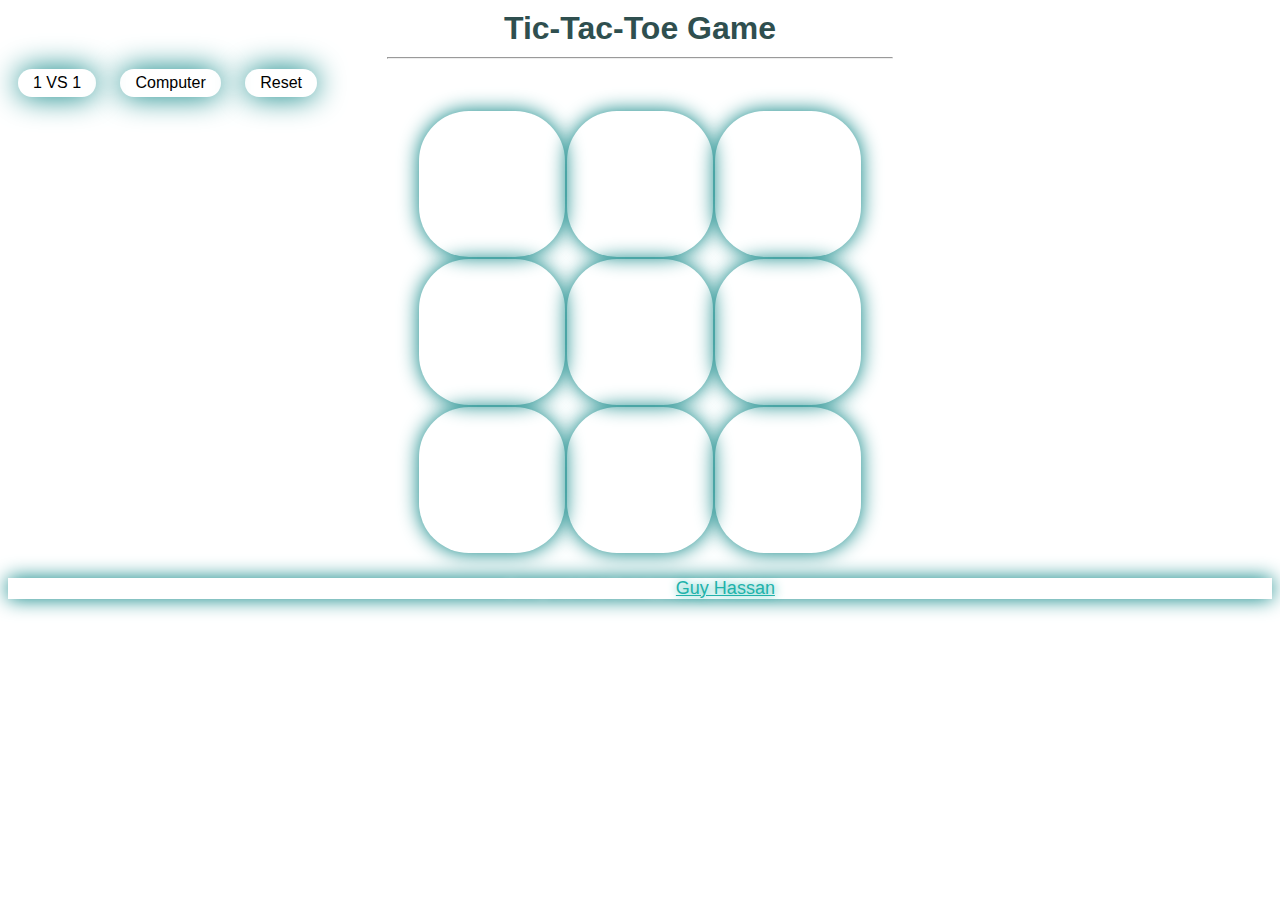
<file: index.html>
<!DOCTYPE html>
<html>
<head>
	<title>Tic Tac Toe</title>
	<link rel="stylesheet" type="text/css" href="TicTacToe.css">
</head>

<body>
	<h1>Tic-Tac-Toe Game</h1>
	<hr>

	<div class="buttonGame">
		<button id="1vs1" >1 VS 1</button>
		<button id="computer">Computer</button>
		<button id="reset">Reset</button>
	</div>

	<div class="tableGame">
		<table>
			<tr>
				<td id="0"></td>
				<td id="1"></td>
				<td id="2"></td>
				
			</tr>

			<tr>
				<td id="3"></td>
				<td id="4"></td>
				<td id="5"></td>
			</tr>

			<tr>
				<td id = "6"></td>
				<td id="7"></td>
				<td id = "8"></td>
			</tr>
		</table>
	</div>

	<p>Designed And Built by - <a href="https://github.com/GuyHassan" target="_blank">Guy Hassan</a></p>
	<script type="text/javascript", src="TicTacToe.js"></script>
</body>
</html>
</file>
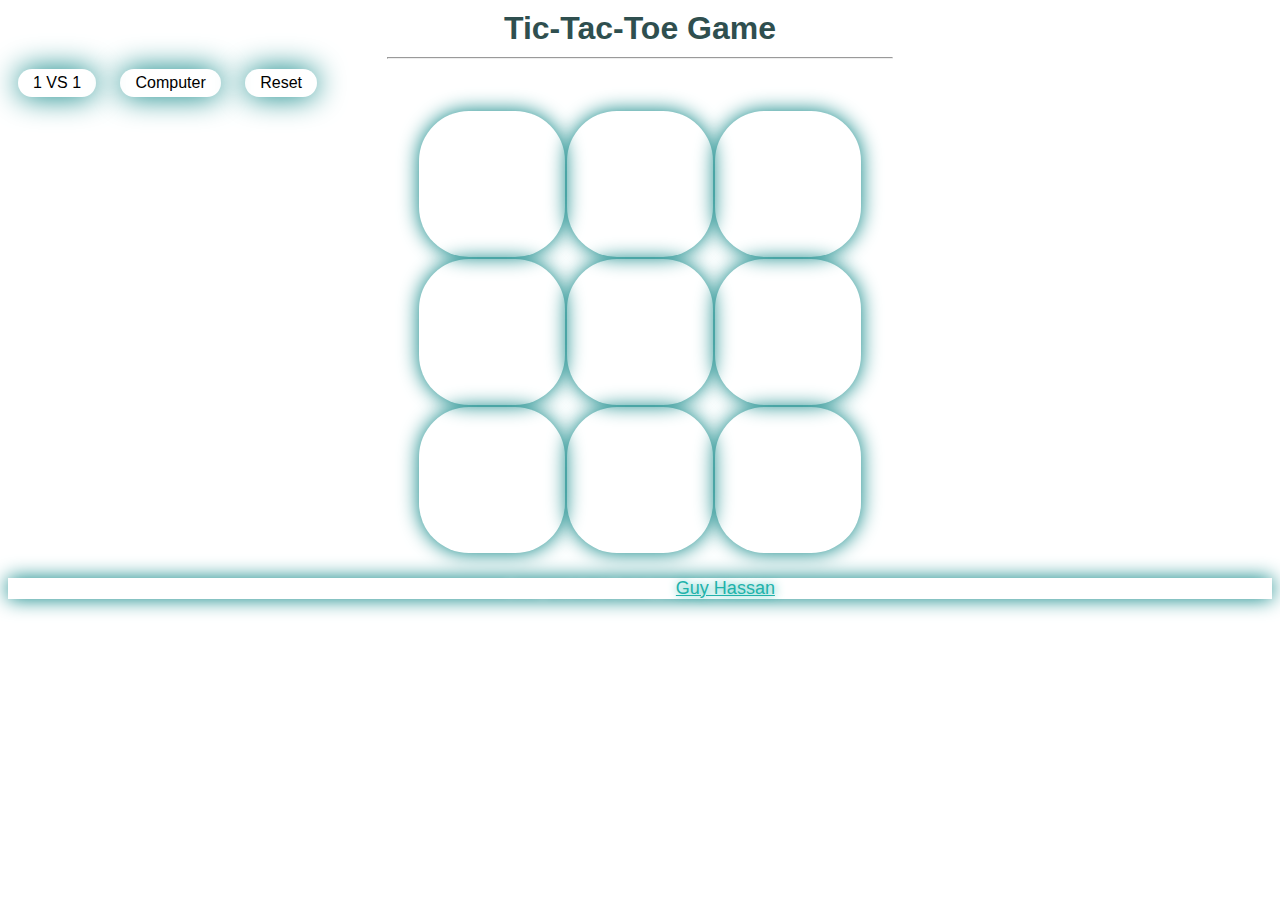
<file: TicTacToe.html>
<!DOCTYPE html>
<html>
<head>
	<title>Tic Tac Toe</title>
	<link rel="stylesheet" type="text/css" href="TicTacToe.css">
</head>

<body>
	<h1>Tic-Tac-Toe Game</h1>
	<hr>

	<div class="buttonGame">
		<button id="1vs1" >1 VS 1</button>
		<button id="computer">Computer</button>
		<button id="reset">Reset</button>
	</div>

	<div class="tableGame">
		<table>
			<tr>
				<td id="0"></td>
				<td id="1"></td>
				<td id="2"></td>
				
			</tr>

			<tr>
				<td id="3"></td>
				<td id="4"></td>
				<td id="5"></td>
			</tr>

			<tr>
				<td id = "6"></td>
				<td id="7"></td>
				<td id = "8"></td>
			</tr>
		</table>
	</div>

	<p>Designed And Built by - <a href="https://github.com/GuyHassan" target="_blank">Guy Hassan</a></p>
	<script type="text/javascript", src="TicTacToe.js"></script>
</body>
</html>
</file>
<file: TicTacToe.css>
body {
	font-family: arial;
	background: url("https://images.pexels.com/photos/696680/pexels-photo-696680.jpeg?auto=compress&cs=tinysrgb&dpr=2&h=650&w=940");
	background-repeat: no-repeat;
	background-size: 100%;
}

h1{
	margin: 10px auto 10px auto;
	text-align: center;
	color:#2F4F4F;

}
p{
	margin: -1.7em auto 2em auto;
	text-align: center;
	color:white;
	text-shadow: 1px 0 10px;
	box-shadow: 0 0 20px #008080;
}
a{
	color: #20B2AA;
	font-size:18px;
}
hr{
	margin:0 30%;
}
table{
	margin: 2px auto 50px auto;
}

td{
	padding:8px;
	text-align: center;
	width: 130px;
	height: 130px;
	font-size:100px;
	transition: 0.2s ease;
	outline: none;
	border-radius: 50px;
	box-shadow: 0 0 20px #008080;
}
.left{
	border-bottom: 2px;
}
.center{
	border-left: 2px ;
	border-right: 2px;
}
.help{
	background-color: white;
	margin-left:20px;
	font-size:40px;
	color:#008080;
}
/*buttons (1vs1 , computer , reset) design*/
button{
	margin:10px;
  	background-color: transparent; 
  	box-shadow: 0 0 30px #008080;
    border: 10px;
    color: black;
    border-radius: 50px;
    padding: 5px 15px;
    text-align: center;
    text-decoration: none;
    display: inline-block;
    font-size: 16px;
}
</file>
